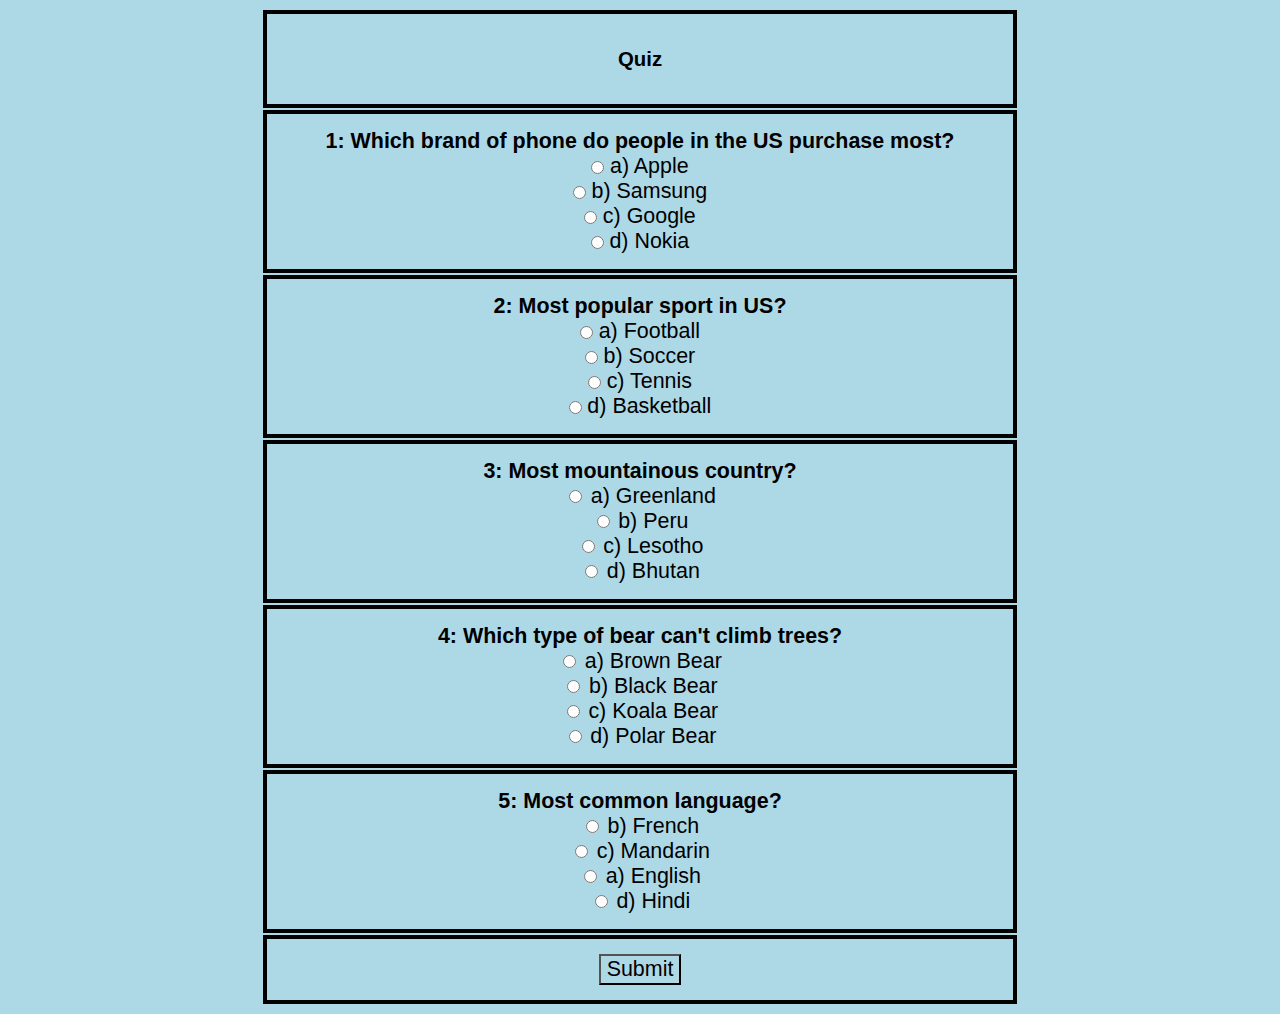
<file: exercise_2/index.html>
<!DOCTYPE html>

<html>
	<head>
	  <title>Quiz</title>
	  <style type=text/css>
		html * {
		  font-size: 1.05em;
		  color: #000;
		  font-family: "Arial", monospace;
		  background-color: LightBlue;
		  text-align: center;
		}
		
		.list {
		  position: fixed;
		  top: 50%;
		  left:50%;
		}
		
		table {
		  width: 60%;
		  margin-left:auto;
		  margin-right:auto

		}
		
		th {
		  border: 4px solid black;
		  height: 50px;
		  padding: 20px;
		}
		
		td {
		  border: 4px solid black;
		  padding: 15px;
		}
	  </style>
	  
	</head>
	<body>
		  
	  <table>
		<tr>
		<th> Quiz </th>
		</tr>
	   
	   <form action="quiz.php" method="post">
	   <tr>
		<td>
			<b> 1: Which brand of phone do people in the US purchase most? </b><br>
			<input type="radio" id="apple" name="phone" value="Apple" style="vertical-align: middle; margin: 0px;">
			<label for="apple"> a) Apple </label><br>
			
			<input type="radio" id="samsung" name="phone" value="Samsung" style="vertical-align: middle; margin: 0px;">
			<label for="samsung"> b) Samsung </label><br>
			
			<input type="radio" id="google" name="phone" value="Google" style="vertical-align: middle; margin: 0px;">
			<label for="google"> c) Google </label><br>
			
			<input type="radio" id="nokia" name="phone" value="Nokia" style="vertical-align: middle; margin: 0px;">
			<label for="nokia"> d) Nokia </label><br>
		</td>
	   </tr>
	   
	   <tr>
		<td>
			<b> 2: Most popular sport in US?  </b><br>
			<input type="radio" id="football" name="sport" value="Football" style="vertical-align: middle; margin: 0px;">
			<label for="football"> a) Football </label><br>
			
			<input type="radio" id="soccer" name="sport" value="Soccer" style="vertical-align: middle; margin: 0px;">
			<label for="soccer"> b) Soccer </label><br>
			
			<input type="radio" id="tennis" name="sport" value="Tennis" style="vertical-align: middle; margin: 0px;">
			<label for="tennis"> c) Tennis </label><br>
			
			<input type="radio" id="basketball" name="sport" value="Basketball" style="vertical-align: middle; margin: 0px;">
			<label for="basketball"> d) Basketball </label><br>
		</td>
	   </tr>
	   
		<tr>
		<td>
			<b> 3: Most mountainous country? </b><br>
			<input type="radio" id="greenland" name="mountain" value="Greenland">
			<label for="greenland"> a) Greenland </label><br>
			
			<input type="radio" id="peru" name="mountain" value="Peru">
			<label for="peru"> b) Peru </label><br>
			
			<input type="radio" id="lesotho" name="mountain" value="Lesotho">
			<label for="lesotho"> c) Lesotho </label><br>
			
			<input type="radio" id="bhutan" name="mountain" value="Bhutan">
			<label for="bhutan"> d) Bhutan </label><br>
		</td>
	   </tr>
	   
		<tr>
		<td>
			<b> 4: Which type of bear can't climb trees? </b><br>
			<input type="radio" id="brown" name="bear" value="Brown Bear">
			<label for="brown"> a) Brown Bear </label><br>
			
			<input type="radio" id="black" name="bear" value="Black Bear">
			<label for="black"> b) Black Bear </label><br>
			
			<input type="radio" id="koala" name="bear" value="Koala Bear">
			<label for="koala"> c) Koala Bear </label><br>
			
			<input type="radio" id="polar" name="bear" value="Polar Bear">
			<label for="polar"> d) Polar Bear </label><br>
		</td>
	   </tr>
	   
	   <tr>
		<td>
			<b> 5: Most common language? </b><br>
			<input type="radio" id="french" name="language" value="French">
			<label for="french"> b) French </label><br>
			
			<input type="radio" id="chinese" name="language" value="Mandarin">
			<label for="chinese"> c) Mandarin </label><br>
			
			<input type="radio" id="english" name="language" value="English">
			<label for="english"> a) English </label><br>
			
			<input type="radio" id="hindi" name="language" value="Hindi">
			<label for="hindi"> d) Hindi </label><br>
		</td>
	   </tr>
	   
	   <tr>
		<td> <input type="submit" value="Submit">
	   </tr>
	   </form>
	   
	 </table>
	</body>
</html>
</file>
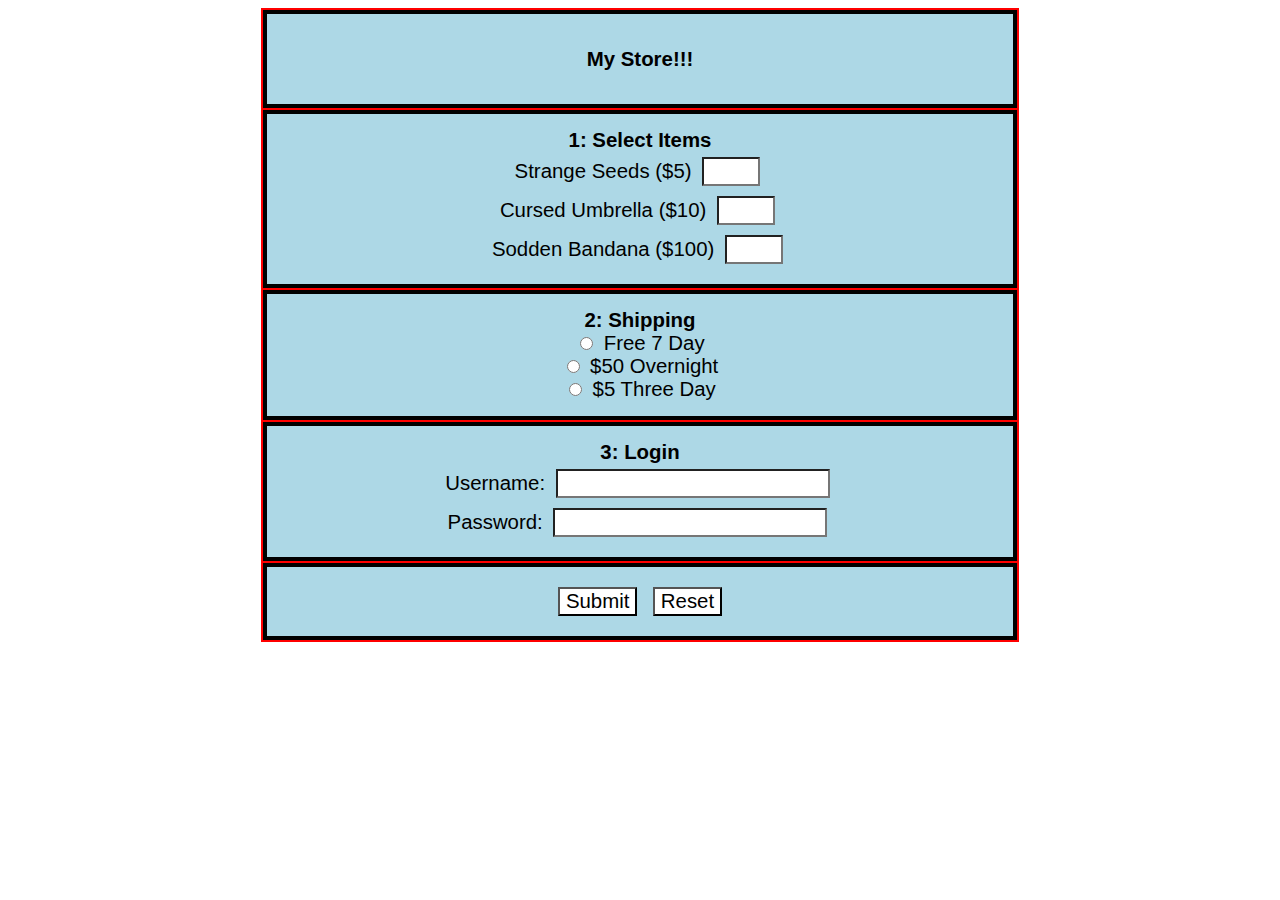
<file: exercise_3/customerFrontend.html>
<!DOCTYPE html>

<html>
	<head>
	  <title>Store</title>
	  <link rel="stylesheet" href="style.css">
	</head>
	<body>
		  
	  <table>
		<tr>
		<th><h1> My Store!!! </h1></th>
		</tr>
	   
	   <form id="form" action="customerBackend.php" method="post">
	   <tr>
		<td>
			<b> 1: Select Items </b><br>
				<label for="seeds"> Strange Seeds ($5) </label>
				<input type="number" id="seeds" name="seeds" min="0" value="Strange Seeds ($5)" style="width: 7%"><br>
		
				<label for="umbrella"> Cursed Umbrella ($10) </label>
				<input type="number" id="umbrella" name="umbrella" min="0" value="Cursed Umbrella ($10)" style="width: 7%"><br>
				
				<label for="bandana"> Sodden Bandana ($100) </label>
				<input type="number" id="bandana" name="bandana" min="0" value="Sodden Bandana ($100)" style="width: 7%"><br>
			
		</td>
	   </tr>
	   
		<tr>
		<td>
			<b> 2: Shipping </b><br>
			<input type="radio" id="free" name="shipping" value="Free">
			<label for="free"> Free 7 Day </label><br>
			
			<input type="radio" id="overnight" name="shipping" value="$50 Overnight">
			<label for="overnight"> $50 Overnight </label><br>
			
			<input type="radio" id="three" name="shipping" value="$5 Three Day">
			<label for="three"> $5 Three Day </label><br>
			
		</td>
	   </tr>
	
		<tr>
		<td>
		<b> 3: Login </b><br>
		<label>Username: </label><input type="text" id="username" name="user" style="background-color: white"><br>
		<label>Password: </label><input type="text" id="password" name="pswd" style="background-color: white"><br>
		</td>
	   </tr>
	   
	   <tr>
		<td> <input type="button" value="Submit" onclick="checkValid()">
			<input type="reset" value="Reset">
	   </tr>
	   </form>
	   
	 </table>
	</body>
	<script src="formChecker.js"></script>
</html>
</file>
<file: exercise_3/style.css>
body * {
		  font-size: 1.05em;
		  color: #000;
		  font-family: "Arial", monospace;
		  background-color: LightBlue;
		  text-align: center;
}

input {
	background-color: white;
	margin: 5px;
}

.list {
  position: fixed;
  top: 50%;
  left:50%;
}

table {
  width: 60%;
  margin-left:auto;
  margin-right:auto;
  background-color: red;
}

th {
  border: 4px solid black;
  height: 50px;
  padding: 20px;
}

td {
  border: 4px solid black;
  padding: 15px;
}
</file>
